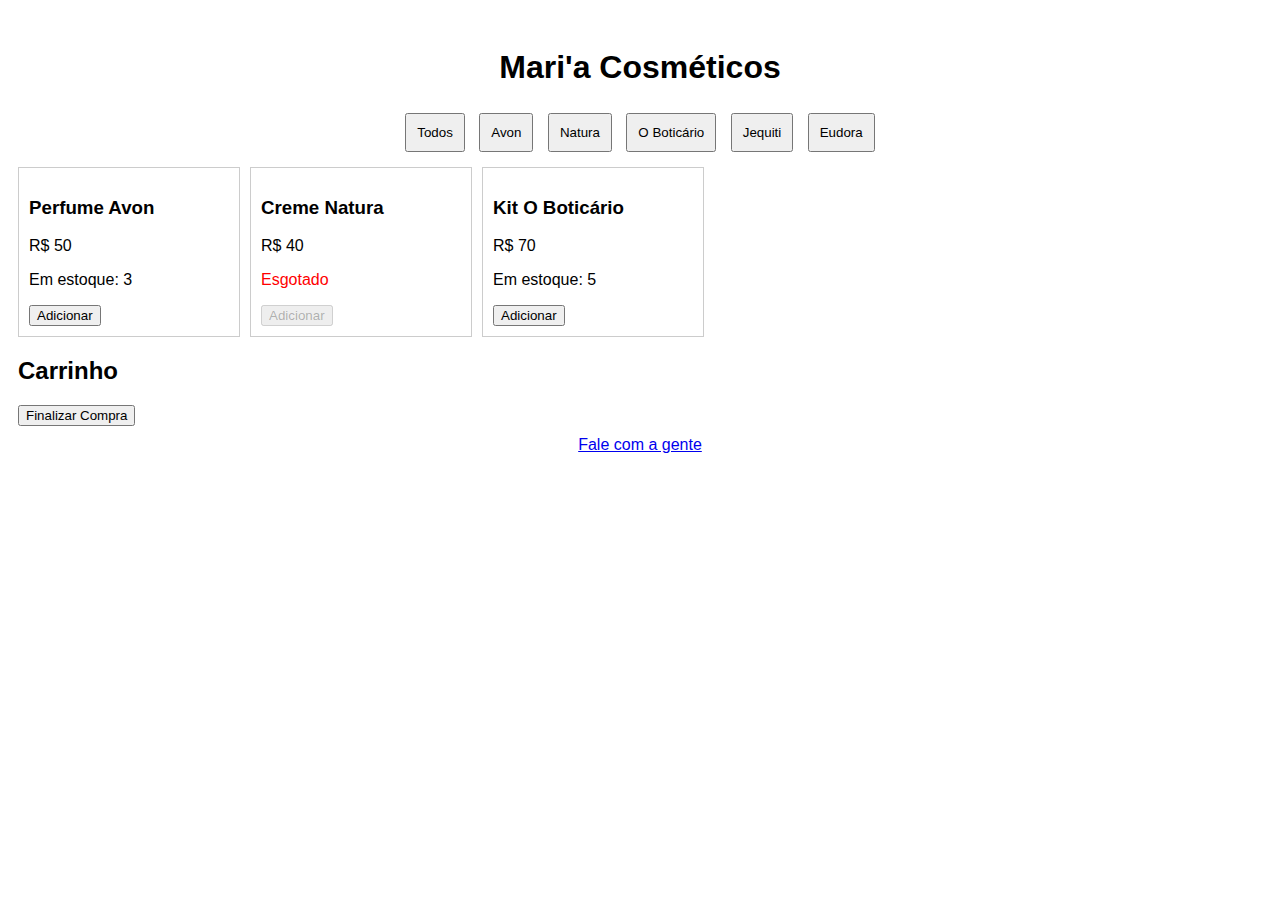
<file: index.html>
<!DOCTYPE html>
<html lang="pt-br">
<head>
  <meta charset="UTF-8" />
  <title>Mari'a Cosméticos</title>
  <link rel="stylesheet" href="style.css" />
</head>
<body>
  <header>
    <h1>Mari'a Cosméticos</h1>
    <nav>
      <button onclick="filtrarCategoria('Todos')">Todos</button>
      <button onclick="filtrarCategoria('Avon')">Avon</button>
      <button onclick="filtrarCategoria('Natura')">Natura</button>
      <button onclick="filtrarCategoria('O Boticário')">O Boticário</button>
      <button onclick="filtrarCategoria('Jequiti')">Jequiti</button>
      <button onclick="filtrarCategoria('Eudora')">Eudora</button>
    </nav>
  </header>

  <main>
    <section id="produtos"></section>
    <aside id="carrinho">
      <h2>Carrinho</h2>
      <ul id="itens-carrinho"></ul>
      <button onclick="finalizarCompra()">Finalizar Compra</button>
    </aside>
  </main>

  <footer>
    <a href="chat.html">Fale com a gente</a>
  </footer>

  <script src="script.js"></script>
</body>
</html>
</file>
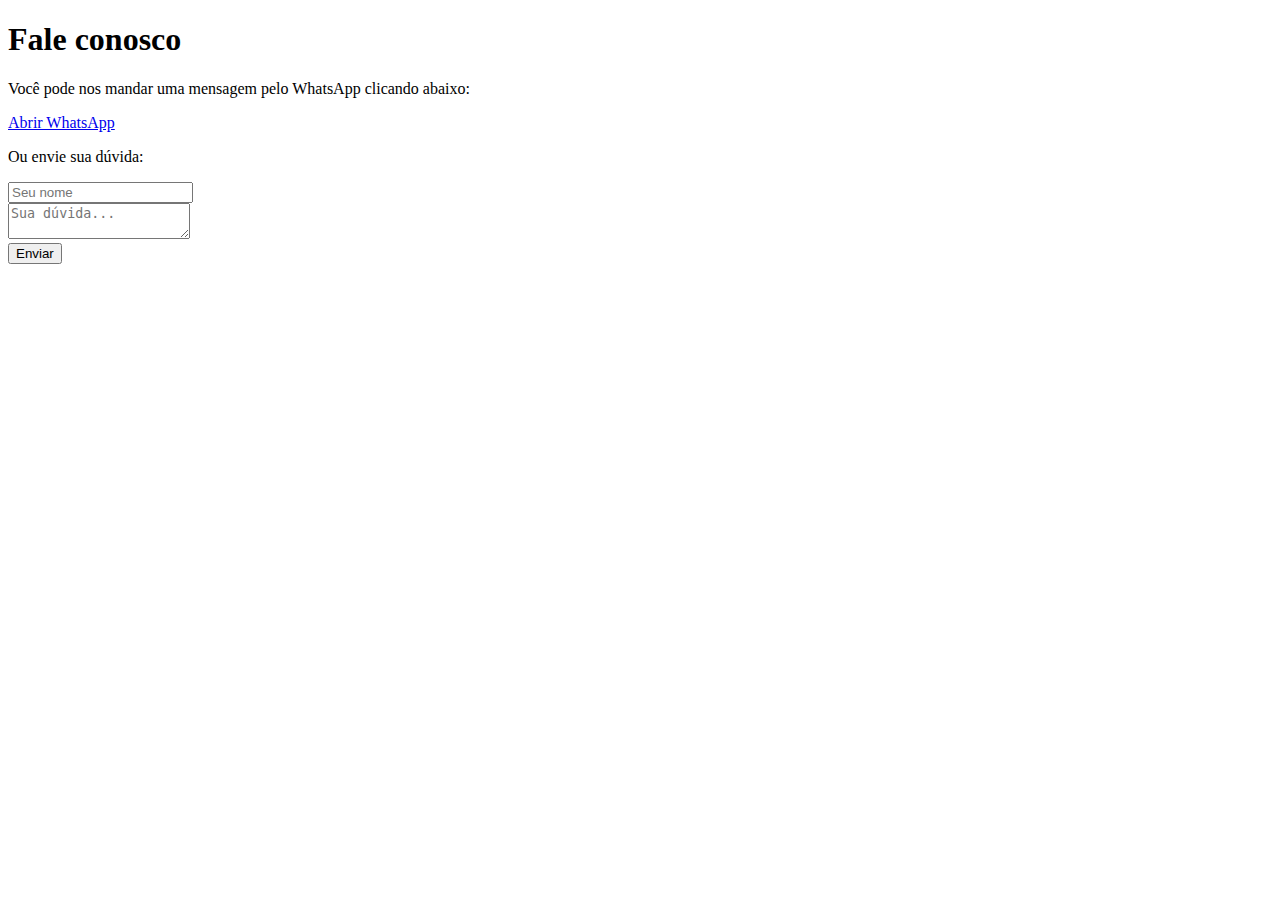
<file: chat.html>
<!DOCTYPE html>
<html lang="pt-br">
<head>
  <meta charset="UTF-8" />
  <title>Chat - Mari'a Cosméticos</title>
</head>
<body>
  <h1>Fale conosco</h1>
  <p>Você pode nos mandar uma mensagem pelo WhatsApp clicando abaixo:</p>
  <a href="https://wa.me/SEUNUMERO" target="_blank">Abrir WhatsApp</a>

  <p>Ou envie sua dúvida:</p>
  <form onsubmit="enviarMensagem(event)">
    <input type="text" id="nome" placeholder="Seu nome" required /><br>
    <textarea id="mensagem" placeholder="Sua dúvida..." required></textarea><br>
    <button type="submit">Enviar</button>
  </form>

  <script>
    function enviarMensagem(e) {
      e.preventDefault();
      alert("Mensagem enviada! Responderemos em breve.");
    }
  </script>
</body>
</html>
</file>
<file: style.css>
body {
  font-family: Arial, sans-serif;
  padding: 10px;
}
header, footer {
  text-align: center;
  padding: 10px;
}
nav button {
  margin: 5px;
  padding: 10px;
}
#produtos {
  display: flex;
  flex-wrap: wrap;
  gap: 10px;
}
.produto {
  border: 1px solid #ccc;
  padding: 10px;
  width: 200px;
}
#carrinho {
  margin-top: 20px;
}
</file>
